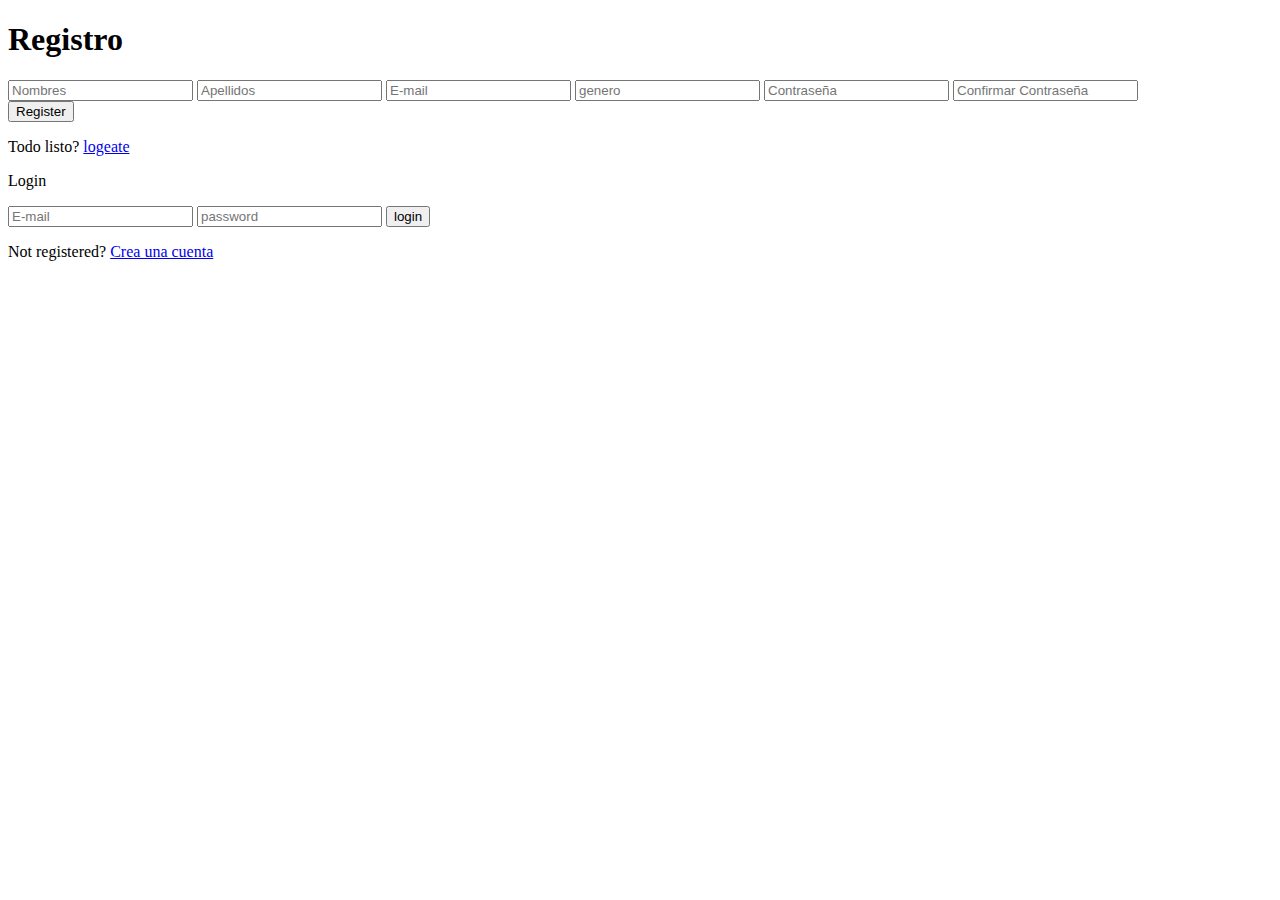
<file: pagina/login.html>
<!DOCTYPE html>
<html lang="es">
<head>
    <meta charset="UTF-8">
    <meta name="viewport" content="width=device-width, initial-scale=1.0">
    <title>Document</title>
</head>
<body>
    
    <div class="body-content">
        
    <div class="registro-form">

        <h1>Registro</h1>
        <form class="form" action="" method="post" enctype="multipart/form-data" autocomplete="off">
        
            <div class="alert alert-error"></div>

        <input type="text" placeholder="Nombres" name="name" required />

        <input type="text" placeholder="Apellidos" name="last-name" required />

        <input type="email" placeholder="E-mail" name="email" required />

        <input type="email" placeholder="genero" name="genero" required />

        <input type="password" placeholder="Contraseña" name="password" autocomplete="new-password" required />
        
        <input type="password" placeholder="Confirmar Contraseña" name="confirmpassword" autocomplete="new-password" required /><br>
        
        <input type="submit" value="Register" name="register" class="btn btn-block btn-primary" />
        
        <p class="message">Todo listo? <a href="#">logeate</a></p>
        </form>

    </div>

    </div>
        <p class="message">Login</p>

        <form class="login-form">
            <input type="text" placeholder="E-mail"/>
            <input type="password" placeholder="password"/>
            <button>login</button>
            <p class="message">Not registered? <a href="#">Crea una cuenta</a></p>
        </form>
    
    </div>







</body>
</html>
</file>
